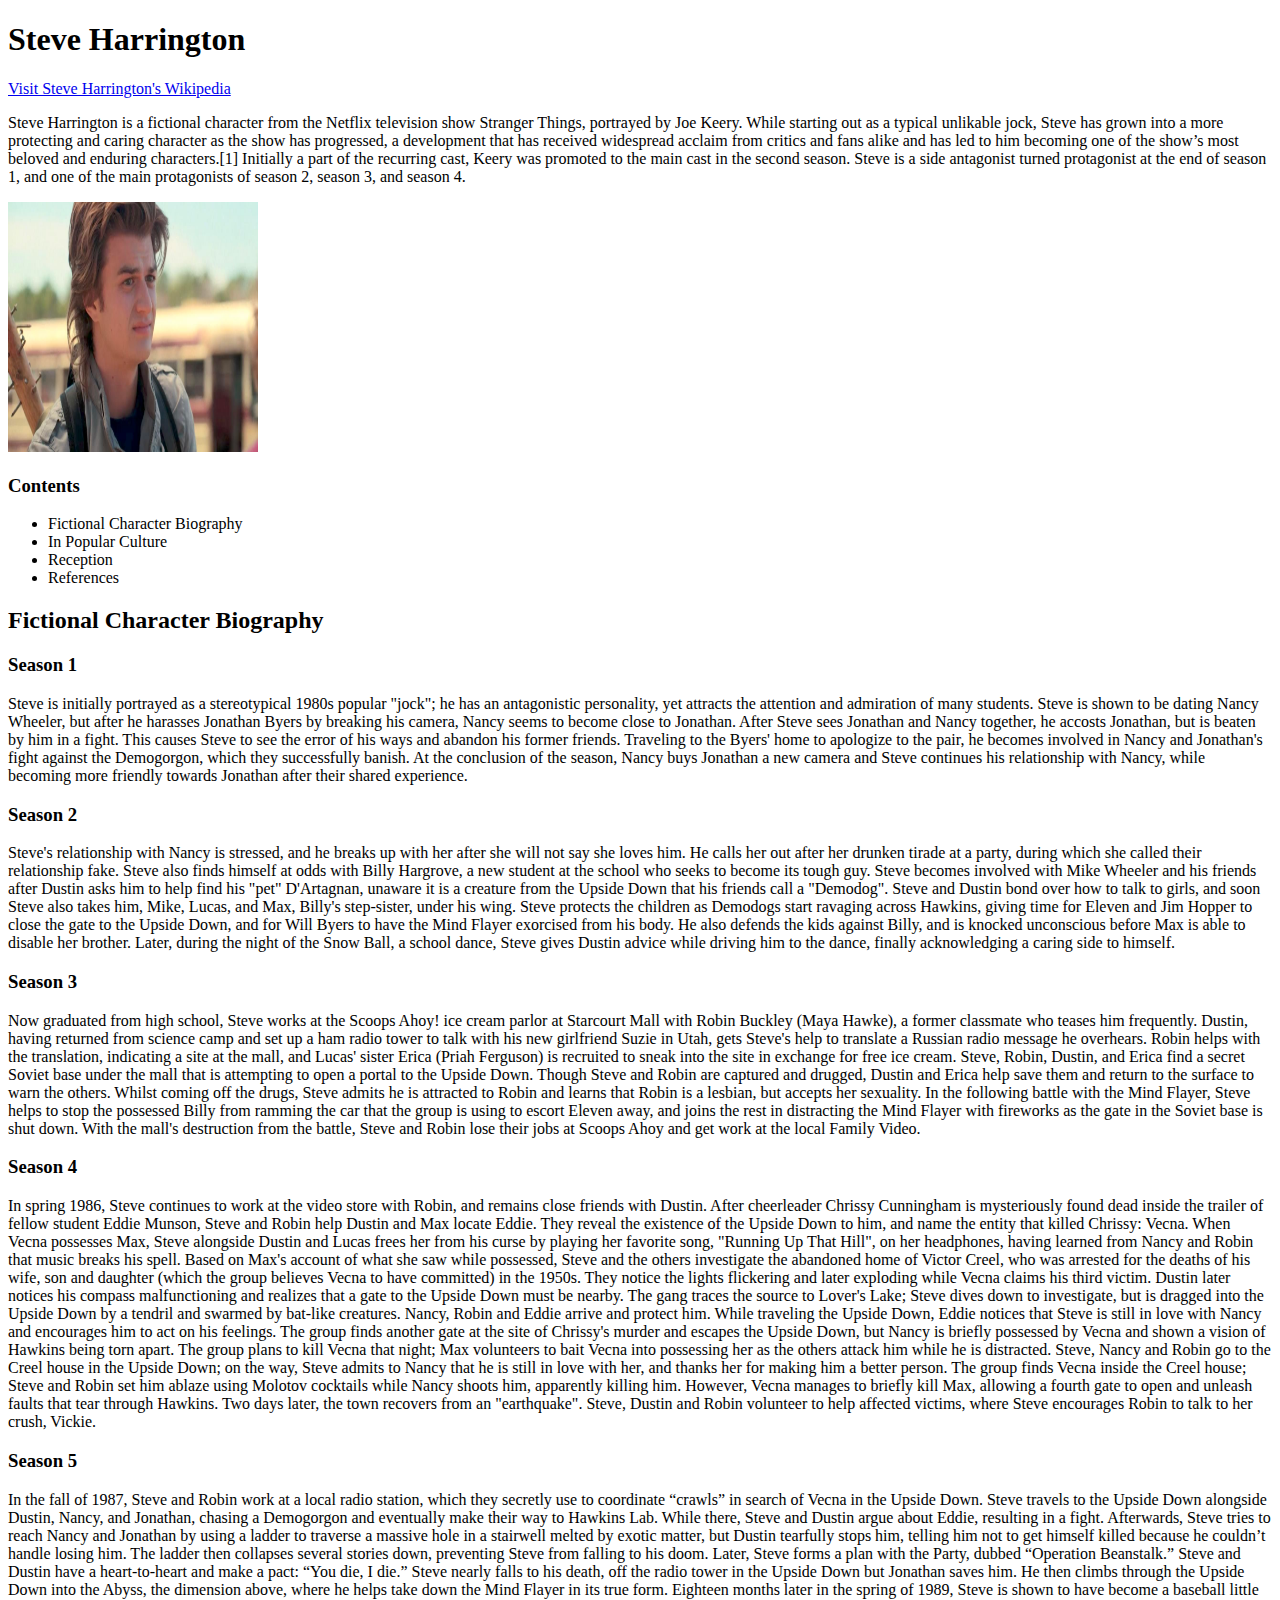
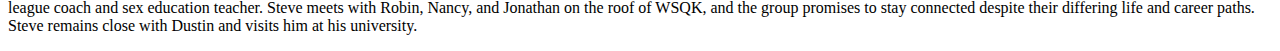
<file: index.html>
<!DOCTYPE html>
<html>
  <head>
    <!-- *Metadata goes in here -->
     <title>Steve Harrington Tribute</title>
     <meta name="description" content="A tribute page dedicated to Steve Harrignton from Strnager Things, highlighting his charcater development and legacy">
     <meta name="theme-color" content="7BA9BD">
  </head>
  
  <h1>Steve Harrington</h1>

  <body>
    <!-- *Actual Content Goes in Here* -->
    <a href="https://en.wikipedia.org/wiki/Steve_Harrington">Visit Steve Harrington's Wikipedia</a>
    <p>
        Steve Harrington is a fictional character from the Netflix television show Stranger Things, portrayed by Joe Keery. While starting out as a typical unlikable jock, Steve has grown into a more protecting and caring character as the show has progressed, a development that has received widespread acclaim from critics and fans alike and has led to him becoming one of the show’s most beloved and enduring characters.[1] Initially a part of the recurring cast, Keery was promoted to the main cast in the second season. Steve is a side antagonist turned protagonist at the end of season 1, and one of the main protagonists of season 2, season 3, and season 4.
    </p>
    
    <img
    src="Steve_Harrington_img.png"
    alt="Picture of Steve Harrington"
    width="250"
    height="250"
    class="my-picture"
  />

  <h3>Contents</h3>
  <ul>
    <li>Fictional Character Biography</li>
    <li>In Popular Culture</li>
    <li>Reception</li>
    <li>References</li>
  </ul>

  <h2>Fictional Character Biography</h2>

  <h3>Season 1</h3>
  <p>Steve is initially portrayed as a stereotypical 1980s popular "jock"; he has an antagonistic personality, yet attracts the attention and admiration of many students. Steve is shown to be dating Nancy Wheeler, but after he harasses Jonathan Byers by breaking his camera, Nancy seems to become close to Jonathan. After Steve sees Jonathan and Nancy together, he accosts Jonathan, but is beaten by him in a fight. This causes Steve to see the error of his ways and abandon his former friends. Traveling to the Byers' home to apologize to the pair, he becomes involved in Nancy and Jonathan's fight against the Demogorgon, which they successfully banish. At the conclusion of the season, Nancy buys Jonathan a new camera and Steve continues his relationship with Nancy, while becoming more friendly towards Jonathan after their shared experience.</p>

  <h3>Season 2</h3>
  <p>Steve's relationship with Nancy is stressed, and he breaks up with her after she will not say she loves him. He calls her out after her drunken tirade at a party, during which she called their relationship fake. Steve also finds himself at odds with Billy Hargrove, a new student at the school who seeks to become its tough guy. Steve becomes involved with Mike Wheeler and his friends after Dustin asks him to help find his "pet" D'Artagnan, unaware it is a creature from the Upside Down that his friends call a "Demodog". Steve and Dustin bond over how to talk to girls, and soon Steve also takes him, Mike, Lucas, and Max, Billy's step-sister, under his wing. Steve protects the children as Demodogs start ravaging across Hawkins, giving time for Eleven and Jim Hopper to close the gate to the Upside Down, and for Will Byers to have the Mind Flayer exorcised from his body. He also defends the kids against Billy, and is knocked unconscious before Max is able to disable her brother. Later, during the night of the Snow Ball, a school dance, Steve gives Dustin advice while driving him to the dance, finally acknowledging a caring side to himself.</p>

  <h3>Season 3</h3>
  <p>Now graduated from high school, Steve works at the Scoops Ahoy! ice cream parlor at Starcourt Mall with Robin Buckley (Maya Hawke), a former classmate who teases him frequently. Dustin, having returned from science camp and set up a ham radio tower to talk with his new girlfriend Suzie in Utah, gets Steve's help to translate a Russian radio message he overhears. Robin helps with the translation, indicating a site at the mall, and Lucas' sister Erica (Priah Ferguson) is recruited to sneak into the site in exchange for free ice cream. Steve, Robin, Dustin, and Erica find a secret Soviet base under the mall that is attempting to open a portal to the Upside Down. Though Steve and Robin are captured and drugged, Dustin and Erica help save them and return to the surface to warn the others. Whilst coming off the drugs, Steve admits he is attracted to Robin and learns that Robin is a lesbian, but accepts her sexuality. In the following battle with the Mind Flayer, Steve helps to stop the possessed Billy from ramming the car that the group is using to escort Eleven away, and joins the rest in distracting the Mind Flayer with fireworks as the gate in the Soviet base is shut down. With the mall's destruction from the battle, Steve and Robin lose their jobs at Scoops Ahoy and get work at the local Family Video.</p>

  <h3>Season 4</h3>
  <p>In spring 1986, Steve continues to work at the video store with Robin, and remains close friends with Dustin. After cheerleader Chrissy Cunningham is mysteriously found dead inside the trailer of fellow student Eddie Munson, Steve and Robin help Dustin and Max locate Eddie. They reveal the existence of the Upside Down to him, and name the entity that killed Chrissy: Vecna.

  When Vecna possesses Max, Steve alongside Dustin and Lucas frees her from his curse by playing her favorite song, "Running Up That Hill", on her headphones, having learned from Nancy and Robin that music breaks his spell. Based on Max's account of what she saw while possessed, Steve and the others investigate the abandoned home of Victor Creel, who was arrested for the deaths of his wife, son and daughter (which the group believes Vecna to have committed) in the 1950s. They notice the lights flickering and later exploding while Vecna claims his third victim.

  Dustin later notices his compass malfunctioning and realizes that a gate to the Upside Down must be nearby. The gang traces the source to Lover's Lake; Steve dives down to investigate, but is dragged into the Upside Down by a tendril and swarmed by bat-like creatures. Nancy, Robin and Eddie arrive and protect him. While traveling the Upside Down, Eddie notices that Steve is still in love with Nancy and encourages him to act on his feelings.

  The group finds another gate at the site of Chrissy's murder and escapes the Upside Down, but Nancy is briefly possessed by Vecna and shown a vision of Hawkins being torn apart. The group plans to kill Vecna that night; Max volunteers to bait Vecna into possessing her as the others attack him while he is distracted. Steve, Nancy and Robin go to the Creel house in the Upside Down; on the way, Steve admits to Nancy that he is still in love with her, and thanks her for making him a better person.

  The group finds Vecna inside the Creel house; Steve and Robin set him ablaze using Molotov cocktails while Nancy shoots him, apparently killing him. However, Vecna manages to briefly kill Max, allowing a fourth gate to open and unleash faults that tear through Hawkins. Two days later, the town recovers from an "earthquake". Steve, Dustin and Robin volunteer to help affected victims, where Steve encourages Robin to talk to her crush, Vickie.</p>

  <h3>Season 5</h3>
  <p>In the fall of 1987, Steve and Robin work at a local radio station, which they secretly use to coordinate “crawls” in search of Vecna in the Upside Down. Steve travels to the Upside Down alongside Dustin, Nancy, and Jonathan, chasing a Demogorgon and eventually make their way to Hawkins Lab. While there, Steve and Dustin argue about Eddie, resulting in a fight.

  Afterwards, Steve tries to reach Nancy and Jonathan by using a ladder to traverse a massive hole in a stairwell melted by exotic matter, but Dustin tearfully stops him, telling him not to get himself killed because he couldn’t handle losing him. The ladder then collapses several stories down, preventing Steve from falling to his doom.

  Later, Steve forms a plan with the Party, dubbed “Operation Beanstalk.” Steve and Dustin have a heart-to-heart and make a pact: “You die, I die.” Steve nearly falls to his death, off the radio tower in the Upside Down but Jonathan saves him. He then climbs through the Upside Down into the Abyss, the dimension above, where he helps take down the Mind Flayer in its true form.

  Eighteen months later in the spring of 1989, Steve is shown to have become a baseball little league coach and sex education teacher. Steve meets with Robin, Nancy, and Jonathan on the roof of WSQK, and the group promises to stay connected despite their differing life and career paths. Steve remains close with Dustin and visits him at his university.</p>

  </body>
</html>
</file>
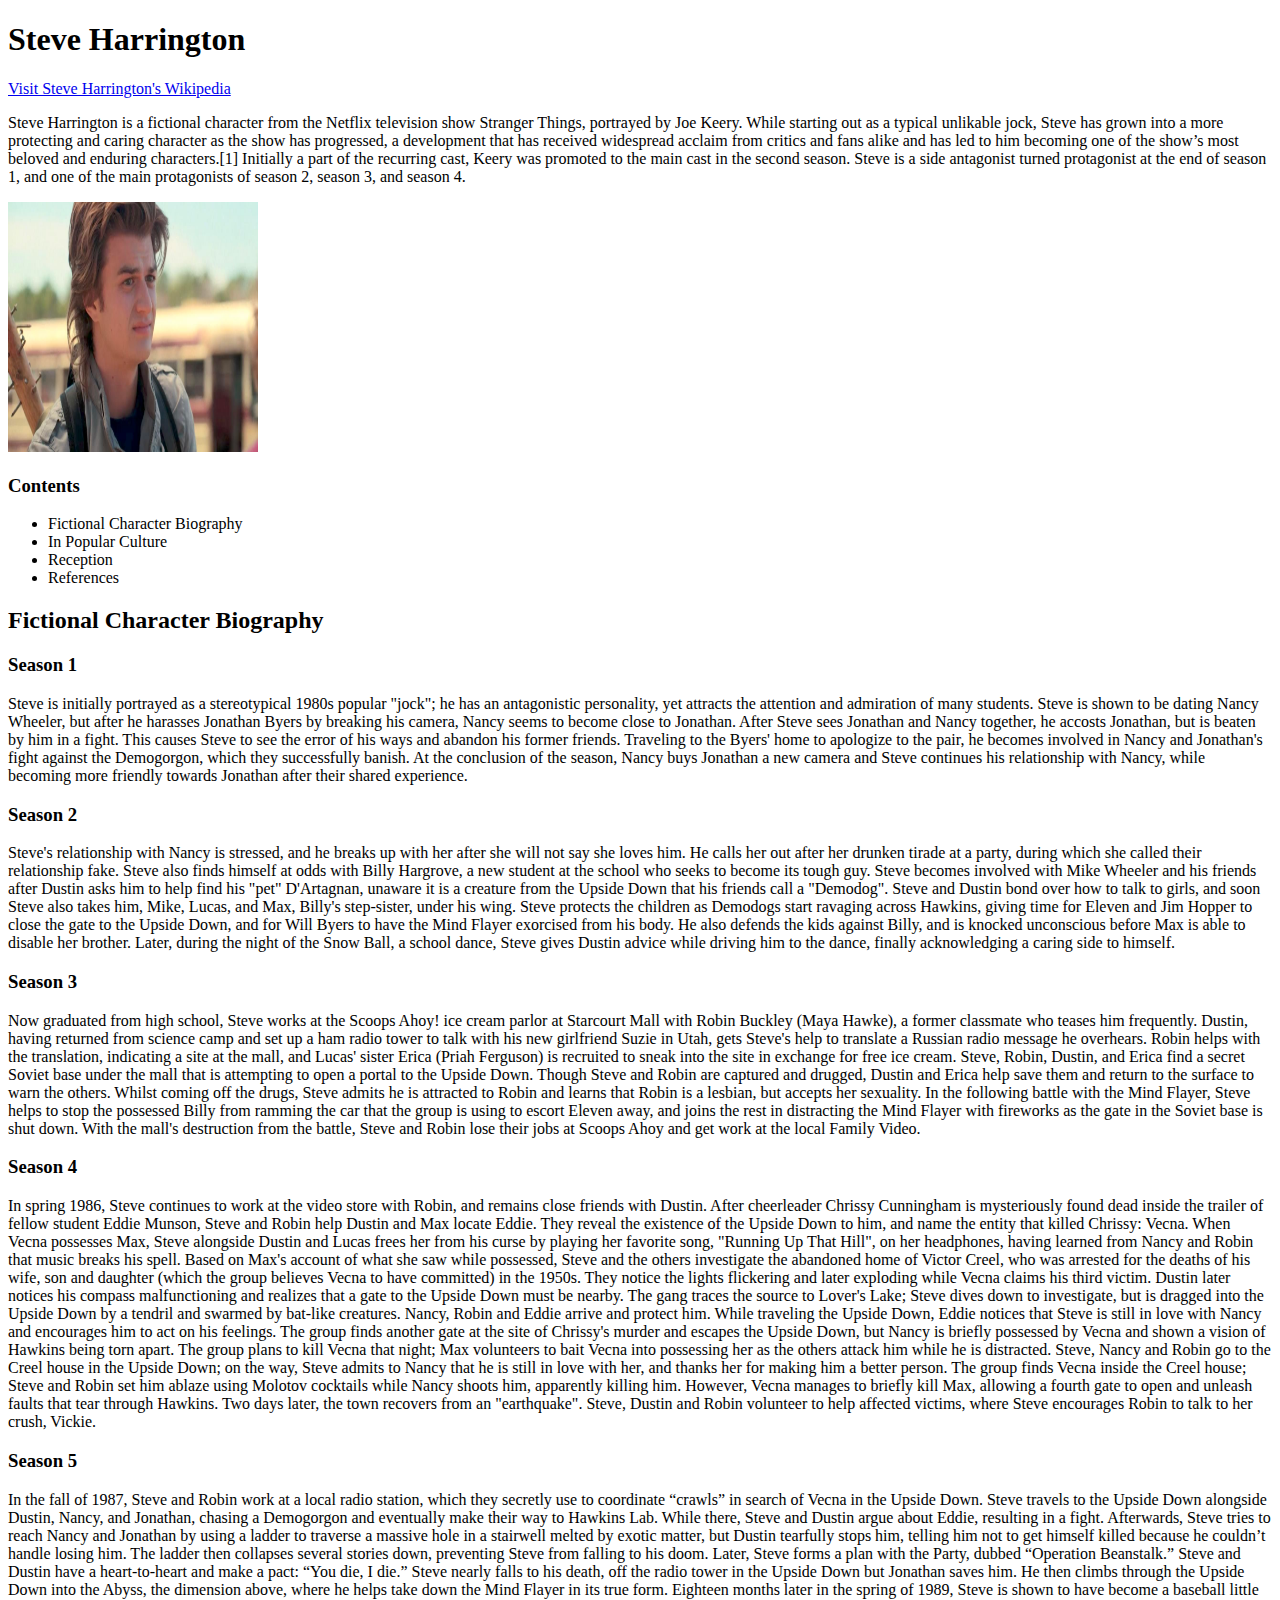
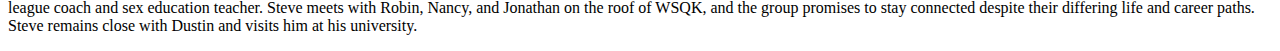
<file: vitamin_2a/index.html>
<!DOCTYPE html>
<html>
  <head>
    <!-- *Metadata goes in here -->
     <title>Steve Harrington Tribute</title>
     <meta name="decription" content="A tribute page dedicated to Steve Harrignton from Strnager Things, highlighting his charcater development and legacy"
     <meta name="theme-color" content="7BA9BD"
  </head>
  
  <h1>Steve Harrington</h1>

  <body>
    <!-- *Actual Content Goes in Here* -->
    <a href="https://en.wikipedia.org/wiki/Steve_Harrington">Visit Steve Harrington's Wikipedia</a>
    <p>
        Steve Harrington is a fictional character from the Netflix television show Stranger Things, portrayed by Joe Keery. While starting out as a typical unlikable jock, Steve has grown into a more protecting and caring character as the show has progressed, a development that has received widespread acclaim from critics and fans alike and has led to him becoming one of the show’s most beloved and enduring characters.[1] Initially a part of the recurring cast, Keery was promoted to the main cast in the second season. Steve is a side antagonist turned protagonist at the end of season 1, and one of the main protagonists of season 2, season 3, and season 4.
    </p>
    
    <img
    src="Steve_Harrington_img.png"
    alt="Picture of Steve Harrington"
    width="250"
    height="250"
    class="my-picture"
  />

  <h3>Contents</h3>
  <ul>
    <li>Fictional Character Biography</li>
    <li>In Popular Culture</li>
    <li>Reception</li>
    <li>References</li>
  </ul>

  <h2>Fictional Character Biography</h2>

  <h3>Season 1</h3>
  <p>Steve is initially portrayed as a stereotypical 1980s popular "jock"; he has an antagonistic personality, yet attracts the attention and admiration of many students. Steve is shown to be dating Nancy Wheeler, but after he harasses Jonathan Byers by breaking his camera, Nancy seems to become close to Jonathan. After Steve sees Jonathan and Nancy together, he accosts Jonathan, but is beaten by him in a fight. This causes Steve to see the error of his ways and abandon his former friends. Traveling to the Byers' home to apologize to the pair, he becomes involved in Nancy and Jonathan's fight against the Demogorgon, which they successfully banish. At the conclusion of the season, Nancy buys Jonathan a new camera and Steve continues his relationship with Nancy, while becoming more friendly towards Jonathan after their shared experience.</p>

  <h3>Season 2</h3>
  <p>Steve's relationship with Nancy is stressed, and he breaks up with her after she will not say she loves him. He calls her out after her drunken tirade at a party, during which she called their relationship fake. Steve also finds himself at odds with Billy Hargrove, a new student at the school who seeks to become its tough guy. Steve becomes involved with Mike Wheeler and his friends after Dustin asks him to help find his "pet" D'Artagnan, unaware it is a creature from the Upside Down that his friends call a "Demodog". Steve and Dustin bond over how to talk to girls, and soon Steve also takes him, Mike, Lucas, and Max, Billy's step-sister, under his wing. Steve protects the children as Demodogs start ravaging across Hawkins, giving time for Eleven and Jim Hopper to close the gate to the Upside Down, and for Will Byers to have the Mind Flayer exorcised from his body. He also defends the kids against Billy, and is knocked unconscious before Max is able to disable her brother. Later, during the night of the Snow Ball, a school dance, Steve gives Dustin advice while driving him to the dance, finally acknowledging a caring side to himself.</p>

  <h3>Season 3</h3>
  <p>Now graduated from high school, Steve works at the Scoops Ahoy! ice cream parlor at Starcourt Mall with Robin Buckley (Maya Hawke), a former classmate who teases him frequently. Dustin, having returned from science camp and set up a ham radio tower to talk with his new girlfriend Suzie in Utah, gets Steve's help to translate a Russian radio message he overhears. Robin helps with the translation, indicating a site at the mall, and Lucas' sister Erica (Priah Ferguson) is recruited to sneak into the site in exchange for free ice cream. Steve, Robin, Dustin, and Erica find a secret Soviet base under the mall that is attempting to open a portal to the Upside Down. Though Steve and Robin are captured and drugged, Dustin and Erica help save them and return to the surface to warn the others. Whilst coming off the drugs, Steve admits he is attracted to Robin and learns that Robin is a lesbian, but accepts her sexuality. In the following battle with the Mind Flayer, Steve helps to stop the possessed Billy from ramming the car that the group is using to escort Eleven away, and joins the rest in distracting the Mind Flayer with fireworks as the gate in the Soviet base is shut down. With the mall's destruction from the battle, Steve and Robin lose their jobs at Scoops Ahoy and get work at the local Family Video.</p>

  <h3>Season 4</h3>
  <p>In spring 1986, Steve continues to work at the video store with Robin, and remains close friends with Dustin. After cheerleader Chrissy Cunningham is mysteriously found dead inside the trailer of fellow student Eddie Munson, Steve and Robin help Dustin and Max locate Eddie. They reveal the existence of the Upside Down to him, and name the entity that killed Chrissy: Vecna.

  When Vecna possesses Max, Steve alongside Dustin and Lucas frees her from his curse by playing her favorite song, "Running Up That Hill", on her headphones, having learned from Nancy and Robin that music breaks his spell. Based on Max's account of what she saw while possessed, Steve and the others investigate the abandoned home of Victor Creel, who was arrested for the deaths of his wife, son and daughter (which the group believes Vecna to have committed) in the 1950s. They notice the lights flickering and later exploding while Vecna claims his third victim.

  Dustin later notices his compass malfunctioning and realizes that a gate to the Upside Down must be nearby. The gang traces the source to Lover's Lake; Steve dives down to investigate, but is dragged into the Upside Down by a tendril and swarmed by bat-like creatures. Nancy, Robin and Eddie arrive and protect him. While traveling the Upside Down, Eddie notices that Steve is still in love with Nancy and encourages him to act on his feelings.

  The group finds another gate at the site of Chrissy's murder and escapes the Upside Down, but Nancy is briefly possessed by Vecna and shown a vision of Hawkins being torn apart. The group plans to kill Vecna that night; Max volunteers to bait Vecna into possessing her as the others attack him while he is distracted. Steve, Nancy and Robin go to the Creel house in the Upside Down; on the way, Steve admits to Nancy that he is still in love with her, and thanks her for making him a better person.

  The group finds Vecna inside the Creel house; Steve and Robin set him ablaze using Molotov cocktails while Nancy shoots him, apparently killing him. However, Vecna manages to briefly kill Max, allowing a fourth gate to open and unleash faults that tear through Hawkins. Two days later, the town recovers from an "earthquake". Steve, Dustin and Robin volunteer to help affected victims, where Steve encourages Robin to talk to her crush, Vickie.</p>

  <h3>Season 5</h3>
  <p>In the fall of 1987, Steve and Robin work at a local radio station, which they secretly use to coordinate “crawls” in search of Vecna in the Upside Down. Steve travels to the Upside Down alongside Dustin, Nancy, and Jonathan, chasing a Demogorgon and eventually make their way to Hawkins Lab. While there, Steve and Dustin argue about Eddie, resulting in a fight.

  Afterwards, Steve tries to reach Nancy and Jonathan by using a ladder to traverse a massive hole in a stairwell melted by exotic matter, but Dustin tearfully stops him, telling him not to get himself killed because he couldn’t handle losing him. The ladder then collapses several stories down, preventing Steve from falling to his doom.

  Later, Steve forms a plan with the Party, dubbed “Operation Beanstalk.” Steve and Dustin have a heart-to-heart and make a pact: “You die, I die.” Steve nearly falls to his death, off the radio tower in the Upside Down but Jonathan saves him. He then climbs through the Upside Down into the Abyss, the dimension above, where he helps take down the Mind Flayer in its true form.

  Eighteen months later in the spring of 1989, Steve is shown to have become a baseball little league coach and sex education teacher. Steve meets with Robin, Nancy, and Jonathan on the roof of WSQK, and the group promises to stay connected despite their differing life and career paths. Steve remains close with Dustin and visits him at his university.</p>

  </body>
</html>
</file>
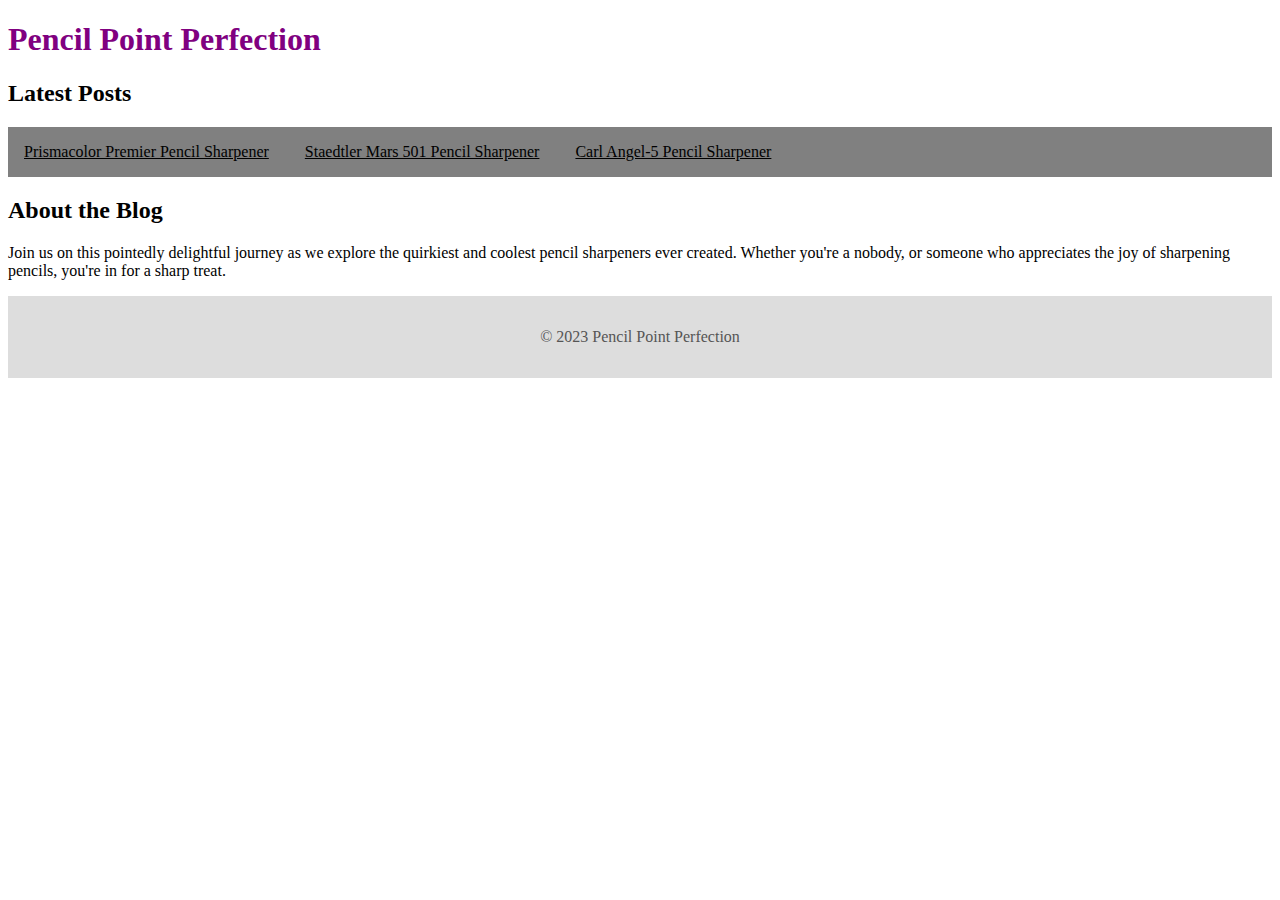
<file: vitamin_2b/index.html>
<!DOCTYPE html>
<html>
  <head>
    <title>Pencil Point Perfection: Vihan's Favorite Pencil Sharpeners</title>
    <link rel="stylesheet" href="style.css" />
  </head>

  <body>
    <h1>Pencil Point Perfection</h1>
    <main>
      <section>
        <h2>Latest Posts</h2>
        <ul>
          <li>
            <a href="#">Prismacolor Premier Pencil Sharpener</a>
          </li>
          <li>
            <a href="#">Staedtler Mars 501 Pencil Sharpener</a>
          </li>
          <li>
            <a href="#">Carl Angel-5 Pencil Sharpener</a>
          </li>
        </ul>
      </section>
      <section>
        <h2>About the Blog</h2>
        <p>
          Join us on this pointedly delightful journey as we explore the
          quirkiest and coolest pencil sharpeners ever created. Whether you're a
          nobody, or someone who appreciates the joy of sharpening pencils,
          you're in for a sharp treat.
        </p>
      </section>
    </main>
    <footer>
      <p>&copy; 2023 Pencil Point Perfection</p>
    </footer>
  </body>
</html>
</file>
<file: vitamin_2b/style.css>
/* Changing the font of the entire page*/
body {
    font-family: "Comic Sans MS";
}
/* Changing only the header font and color*/
h1 {
   font-family: "Papyrus";
   color: purple; 
}
/* Creating the navigation bar*/
ul {
    list-style: none;
    background-color: gray;
    margin: 0;
    padding: 0;
}
li {
    display: inline-block;
    padding: 16px;
    margin: 0;
}
ul li a {
    color: black;
}
/* Using a pseudo-class to change link color when you hover over it*/
a:hover {    
    color: #AAA;
}
/* Editing the footer at the bottom of the page*/
footer {
    background-color: #DDD;
    color: #555;
    text-align: center;
    padding: 16px;
}
</file>
